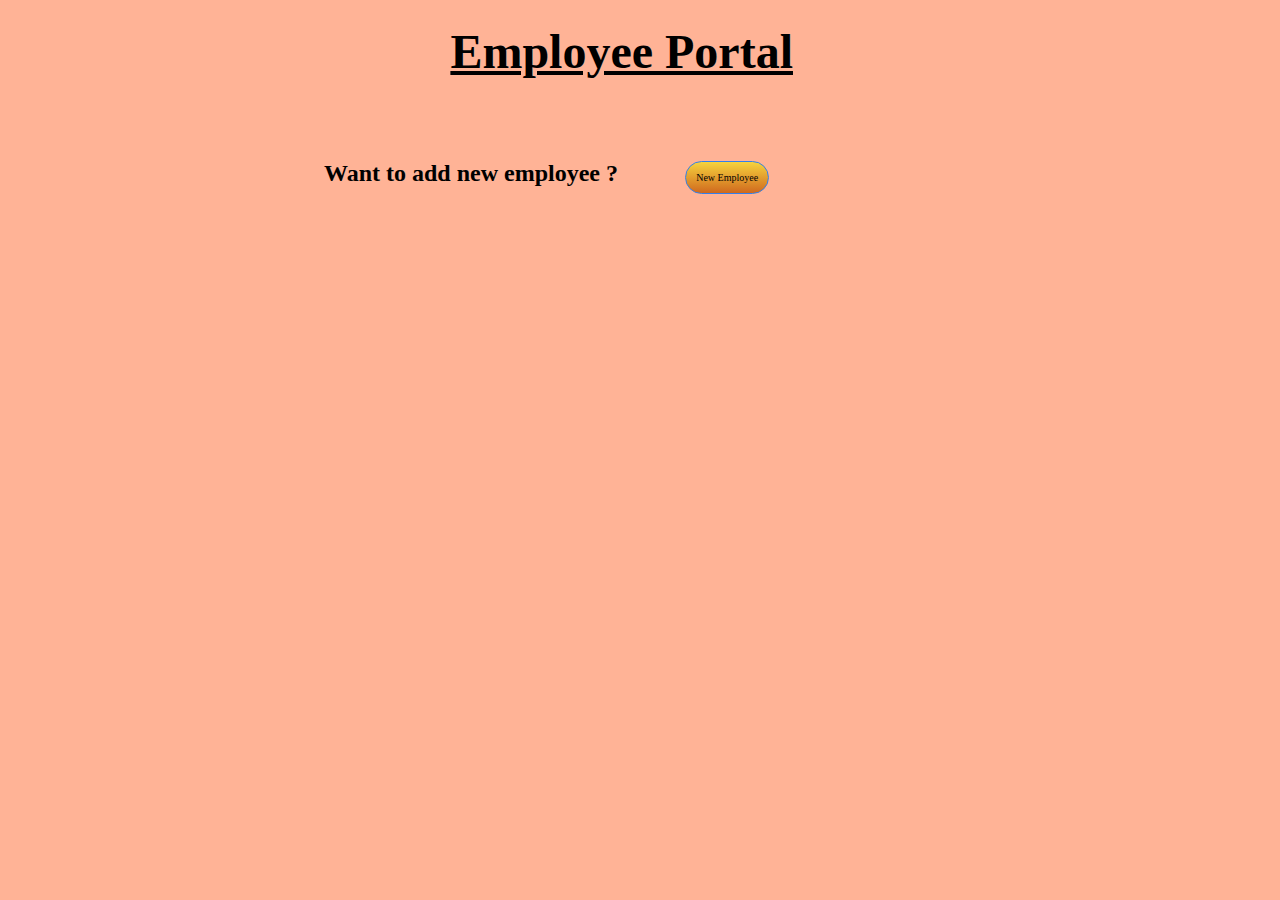
<file: index.html>
<!DOCTYPE html>
<html lang="en" dir="ltr">

<head>
  <meta charset="utf-8">
  <title>New Employee form</title>
  <link rel="stylesheet" href="styles1.css">
<body>
  <h1><u>Employee Portal</u></h1><br>
  <h5>Want to add new employee ?</h5>
  <a href="form.html" class="BUTTON_IBC">New Employee</a>
</body>
</html>
</file>
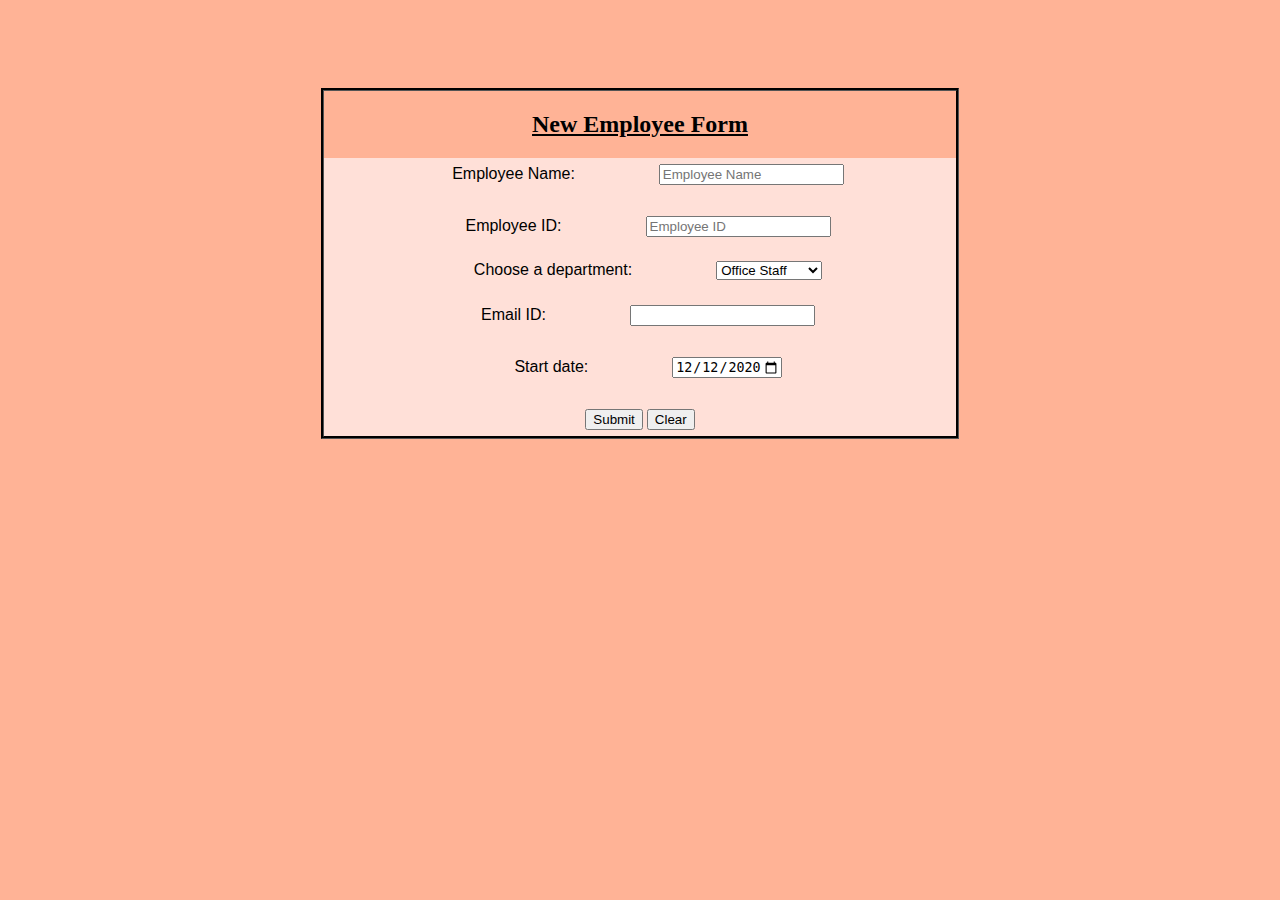
<file: form.html>
<!DOCTYPE html>
<html lang="en" dir="ltr">

<head>
  <meta charset="utf-8">
  <title>Employee form</title>
  <link rel="stylesheet" href="styles.css">
  <script src="myscripts.js"></script>
</head>

<body>
  <center>
    <div class="form ">
      <h2><u>
          New Employee Form
        </u></h2>
      <form method="post" action="list.html">
        <label for="employeeName">Employee Name:</label>
        <input type="text" name="employeeName" placeholder="Employee Name" id ="name" required><br><br>
        <label for="employeeID">Employee ID:</label>
        <input type="text" id="employeeID" name="employeeID" placeholder="Employee ID" required><br><br>
        <label for="department">Choose a department:</label>
        <select name="department" id="department" required>
          <option value="staff">Office Staff</option>
          <option value="electronics">Electronics</option>
          <option value="computers">Computers</option>
          <option value="backStore">Back Store</option>
          <option value="cleaning">Cleaning Staff</option>
        </select><br><br>
        <label for="emailID">Email ID:</label>
        <input type="email" id="emailID" name="emailID" required><br><br>
        <label for="start">Start date:</label>
        <input type="date" id="start" name="trip-start" value="2020-12-12" min="2000-01-01" max="2020-12-31"><br><br>
        <input class="btn" type="submit" value="Submit">
        <input class="btn" type="reset" value="Clear">
      </form>
    </div>
  </center>
</body>
</html>
</file>
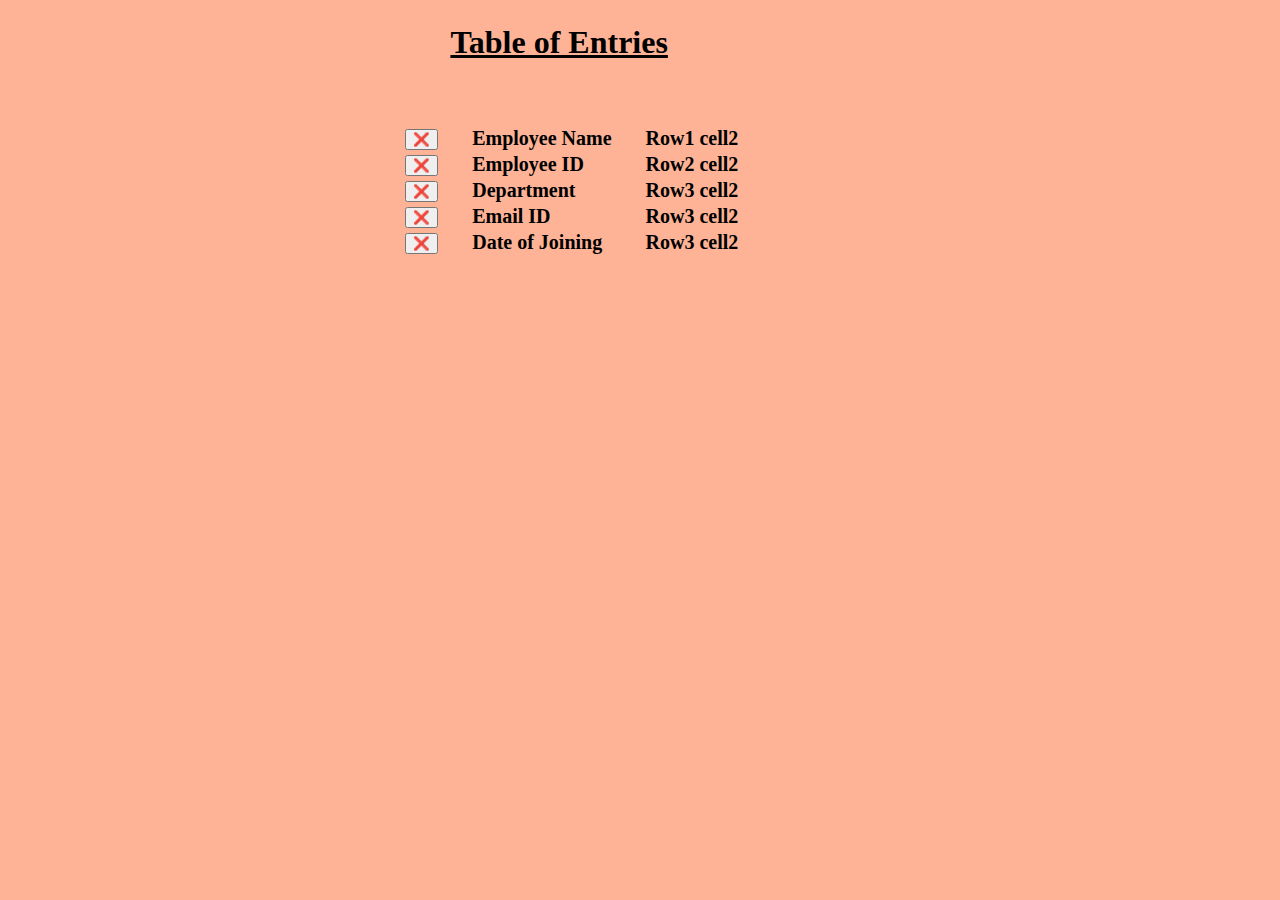
<file: list.html>
<!DOCTYPE html>
<html lang="en" dir="ltr">
  <head>
    <meta charset="utf-8">
    <title></title>
    <link rel="stylesheet" href="stylesTable.css">
    <script src="myscripts.js"></script>
  </head>
  <body>
    <h3><u>Table of Entries</u></h3>
    <table id="myTable">
      <tr>
        <td><button onclick="myDeleteFunctionEM()">❌</button></td>
        <td>Employee Name</td>
        <td>Row1 cell2</td>
      </tr>
      <tr>
        <td><button onclick="myDeleteFunctionID()">❌</button></td>
        <td>Employee ID</td>
        <td>Row2 cell2</td>
      </tr>
      <tr>
        <td><button onclick="myDeleteFunctionDP()">❌</button></td>
        <td>Department</td>
        <td>Row3 cell2</td>
      </tr>
      <tr>
        <td><button onclick="myDeleteFunctionEmID()">❌</button></td>
        <td>Email ID</td>
        <td>Row3 cell2</td>
      </tr>
      <tr>
        <td><button onclick="myDeleteFunctionDOJ()">❌</button></td>
        <td>Date of Joining</td>
        <td>Row3 cell2</td>
      </tr>
    </table>
    <table id="deleted">
      
    </table>
    <br>
  </body>
</html>
</file>
<file: styles1.css>
body{
  background-color: #ffb396;
  padding-top: 1rem;
}
h1{
  margin: 0 35% 0;
  font-size: 3rem;
}
h5{
  margin: 5% 5% auto 25%;
  display: inline-block;
  font-size: 1.5rem;
}
.BUTTON_IBC {
   background: #F6D33D;
   background-image: -webkit-linear-gradient(top, #F6D33D, #D0691E);
   background-image: -moz-linear-gradient(top, #F6D33D, #D0691E);
   background-image: -ms-linear-gradient(top, #F6D33D, #D0691E);
   background-image: -o-linear-gradient(top, #F6D33D, #D0691E);
   background-image: -webkit-gradient(to bottom, #F6D33D, #D0691E);
   -webkit-border-radius: 20px;
   -moz-border-radius: 20px;
   border-radius: 20px;
   color: #000000;
   font-family: Verdana;
   font-size: 10px;
   font-weight: 100;
   padding: 10px;
   border: solid #337FED 1px;
   text-decoration: none;
   display: inline-block;
   cursor: pointer;
   text-align: center;
}

.BUTTON_IBC:hover {
   border: solid #000000 1px;
   background: #D01E61;
   background-image: -webkit-linear-gradient(top, #D01E61, #F63D65);
   background-image: -moz-linear-gradient(top, #D01E61, #F63D65);
   background-image: -ms-linear-gradient(top, #D01E61, #F63D65);
   background-image: -o-linear-gradient(top, #D01E61, #F63D65);
   background-image: -webkit-gradient(to bottom, #D01E61, #F63D65);
   -webkit-border-radius: 20px;
   -moz-border-radius: 20px;
   border-radius: 20px;
   text-decoration: none;
}
</file>
<file: styles.css>
body{
  background-color: #ffb396;
  padding-top: 5rem;
}
form{
  background-color: #ffe0d8;
}
label {
    font: 1rem 'Fira Sans', sans-serif;
    padding-right: 5rem;
    padding-left: 1rem;
    padding-bottom: 1rem;
}

input{
    margin: .4rem 0;
}
div{
  padding-top: 0;
  border-style: groove;
  border-color: black;
  width: 50%;
}
</file>
<file: stylesTable.css>
body{
  background-color: #ffb396;
  padding-top: 1rem;
}
h3{
  margin: 0 35% 0;
  font-size: 2rem;
}
table{
  margin: 5% 30% auto;
}
td{
  font-weight: bolder;
  font-size: 1.25rem;
  padding: 0 1rem;
}
</file>
